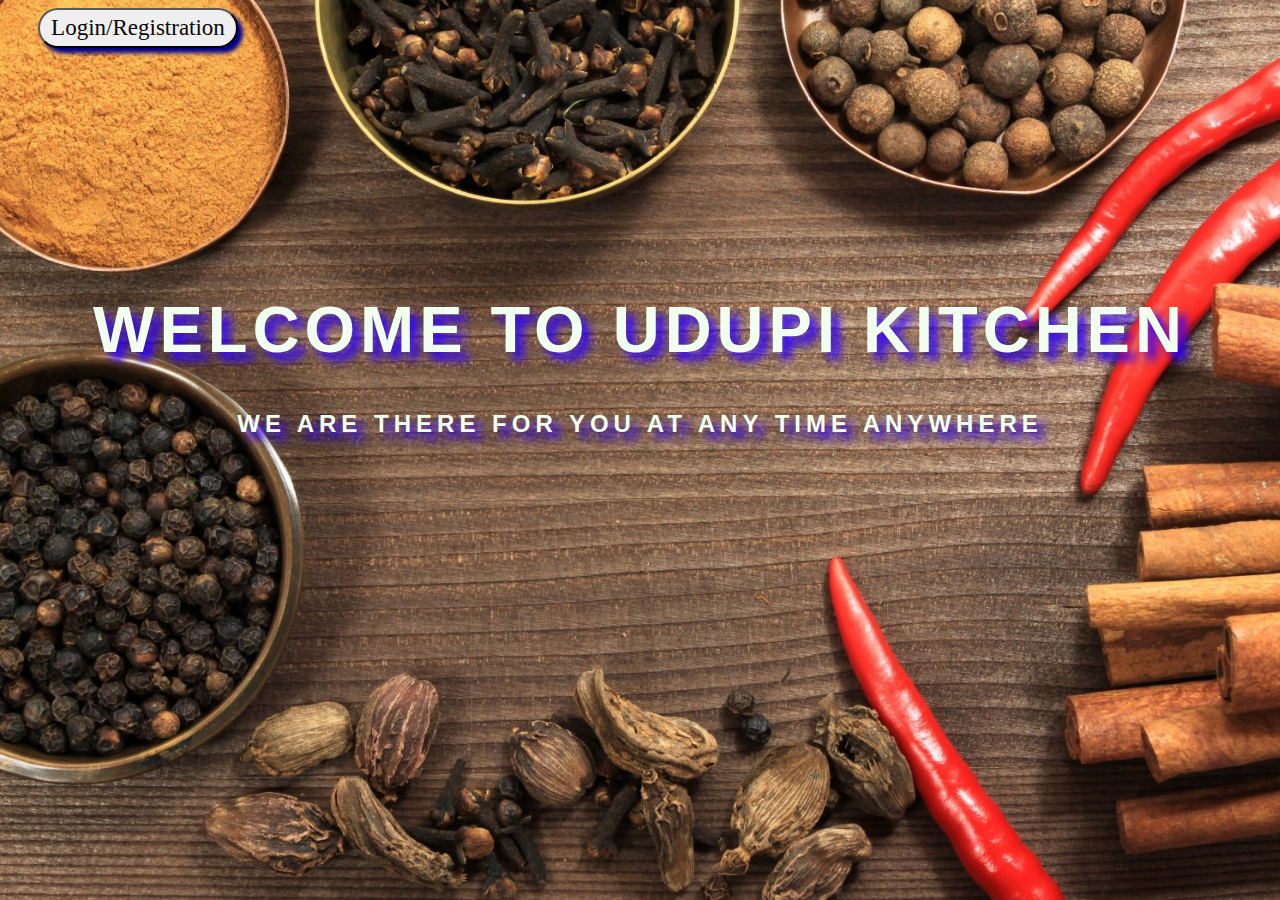
<file: Udupi_Kitchen/index.html>
<!DOCTYPE html>
<html lang="en">
<head>
    <meta charset="UTF-8">
    <meta http-equiv="X-UA-Compatible" content="IE=edge">
    <meta name="viewport" content="width=device-width, initial-scale=1.0">
    <title>Welcome to Udupi Kitchen</title>
    <!--External css link-->
    <link rel="stylesheet" href="css/styles.css">

    <!--Internal css-->
    <style>
        #back{
            position: relative;
            background-attachment: fixed;
            background-size: cover;
            background-image: url("assets/images/index.jpg");
        }
        
      
    </style>

</head>
<body id="back">
   
    <input id="btn" type="submit" value="Login/Registration" onclick="window.location='reg.html'">
    <div id="container">
        <h1>WELCOME TO UDUPI KITCHEN</h1>
        <h2>WE ARE THERE FOR YOU AT ANY TIME ANYWHERE</h2>
    </div>
</body>
</html>
</file>
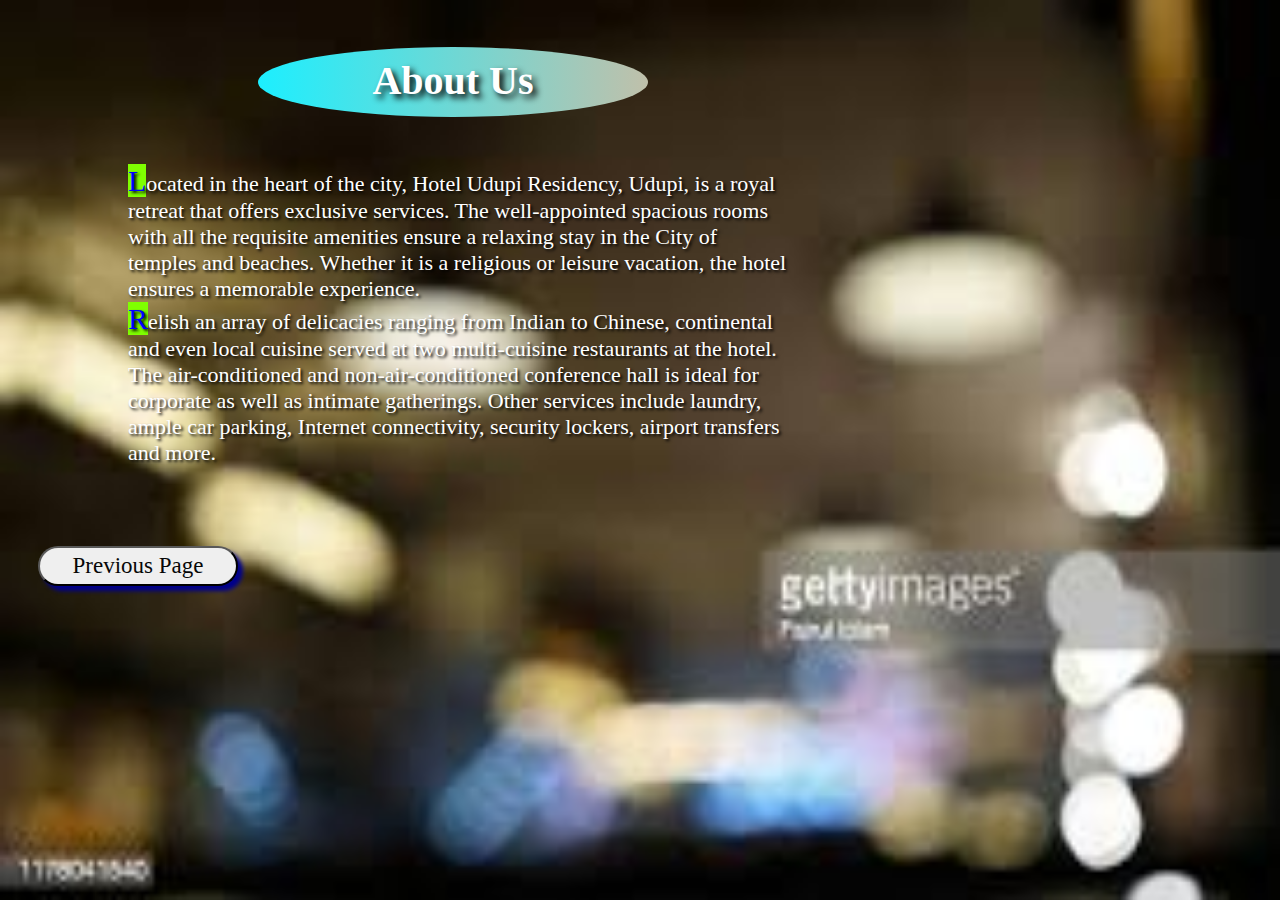
<file: Udupi_Kitchen/about_us.html>
<!DOCTYPE html>
<html lang="en">
<head>
    <meta charset="UTF-8">
    <meta http-equiv="X-UA-Compatible" content="IE=edge">
    <meta name="viewport" content="width=device-width, initial-scale=1.0">
    <title>About Us Page</title>
    <link rel="stylesheet" href="css/styles.css">
    
    <style>
        body{
            background-image: url("assets/images/background1.jpg");
            background-repeat: no-repeat;
            background-attachment: fixed;
            background-size: 100% 100%;
            object-fit:contain;
        }
        h1{
            position: relative;
            background: #c0c0aa;  /* fallback for old browsers */
            background: -webkit-linear-gradient(to right, #1cefff, #c0c0aa);  /* Chrome 10-25, Safari 5.1-6 */
            background: linear-gradient(to right, #1cefff, #c0c0aa); /* W3C, IE 10+/ Edge, Firefox 16+, Chrome 26+, Opera 12+, Safari 7+ */
            color: rgb(255, 255, 255);
            border-radius: 50%;
            height: 50px;
            width: 370px;
            top: 20px;
            left: 250px;
            padding: 10px;
            text-align: center;
            text-shadow: 4px 4px 6px black;
            font-size: 40px;

        }
        .para{
            position:relative;
            box-sizing: content-box;
            font-size: large;
            font-family:'Times New Roman', Times, serif;
            padding: 20px;
            box-sizing: border-box;
            height: 400px;
            width: 700px;
            top: 20px;
            left: 100px;
            font-size: 22px;
            color:rgb(255, 255, 255);
            text-overflow: inherit;
            text-shadow: 2px 2px 3px black;     
        }
        .para ::selection{
        background-color: blue;
        color: white;
        }
        .para ::first-letter{
            font-size: 30px;
            background-color: chartreuse;
            color: blue;
        }  
    </style>
</head>
<body>
    <h1>About Us</h1>
        <ul class="para" type="none">
            <li>Located in the heart of the city, Hotel Udupi Residency, Udupi, is a royal retreat that offers exclusive services. The well-appointed spacious rooms with all the requisite amenities ensure a relaxing stay in the City of temples and beaches. Whether it is a religious or leisure vacation, the hotel ensures a memorable experience.</li>
            <li>Relish an array of delicacies ranging from Indian to Chinese, continental and even local cuisine served at two multi-cuisine restaurants at the hotel. The air-conditioned and non-air-conditioned conference hall is ideal for corporate as well as intimate gatherings. Other services include laundry, ample car parking, Internet connectivity, security lockers, airport transfers and more.</li>
        </ul> 
        <input id="btn" type="submit" value="Previous Page" onclick="window.location='homepage.html'">
</body>
</html>
</file>
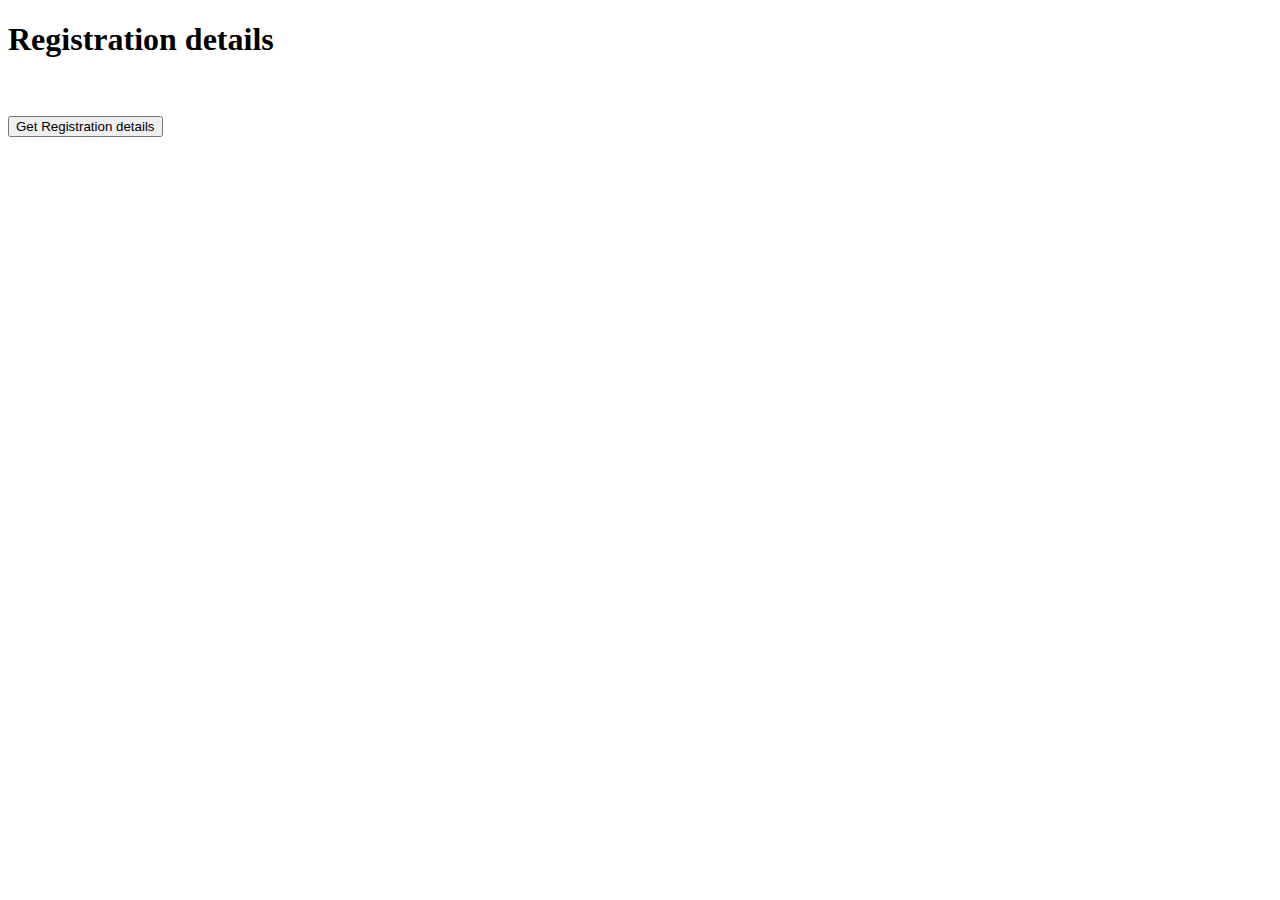
<file: Udupi_Kitchen/admin.html>
<!DOCTYPE html>
<html lang="en">
<head>
    <meta charset="UTF-8">
    <meta http-equiv="X-UA-Compatible" content="IE=edge">
    <meta name="viewport" content="width=device-width, initial-scale=1.0">
    <title>Admin Page</title>
    <Script src="javascript/scripts.js"></Script>
    <link rel="stylesheet" href="css/styles.css">
</head>
<body>
    <h1>Registration details</h1><br><br>
    <button onclick="regdetails()">Get Registration details</button>
</body>
</html>
</file>
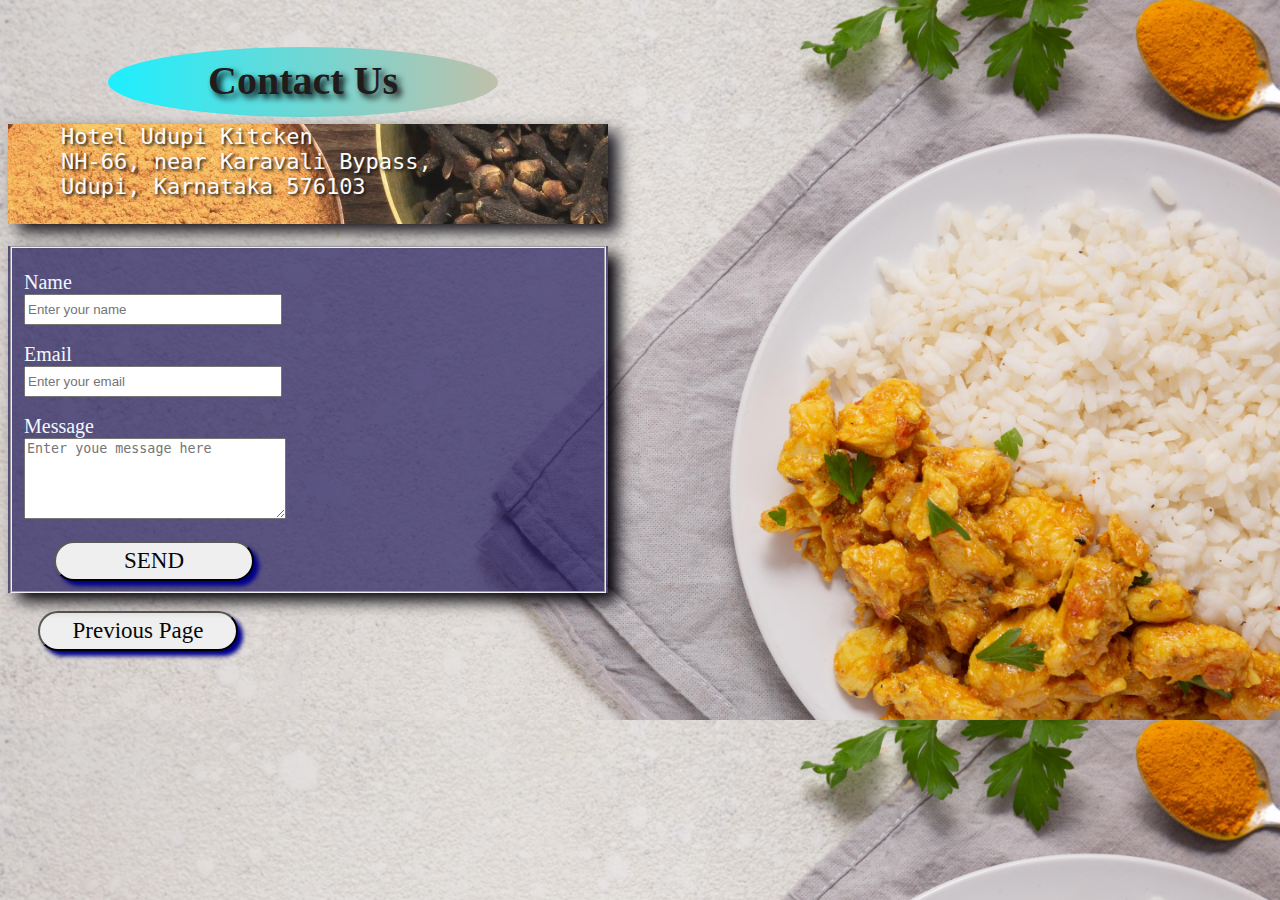
<file: Udupi_Kitchen/contact_us.html>
<!DOCTYPE html>
<html lang="en">
<head>
    <meta charset="UTF-8">
    <meta http-equiv="X-UA-Compatible" content="IE=edge">
    <meta name="viewport" content="width=device-width, initial-scale=1.0">
    <title>Contact us page</title>
    <link rel="stylesheet" href="css/styles.css">
    <script src="javascript/scripts.js"></script>
    <style>
        pre{
            background-image: url(assets/images/index.jpg);
            opacity: 90%;
            font-size:25px; color: rgb(0, 0, 0);
            width: 600px;
            height: 100px;
            box-sizing: border-box; 
            box-shadow: 10px 8px 15px rgb(3, 0, 8);
            font-size: 22px;
            color:rgb(255, 255, 255);
            text-overflow: inherit;
            text-shadow: 2px 2px 3px black;
            
        }
        form{
            position: relative;
            width: 600px;
            box-shadow: 10px 8px 15px rgb(3, 0, 8);
            background-color: rgba(14, 6, 78, 0.637);
        }
      
        input{
            width: 250px;
            height: 25px;
        }
        label{
            font-size: 20px;
            color: aliceblue;
        }
        a{
            background-color: rgb(12, 5, 80);
            width: 300px;
            height: 27px;
            border-style:hidden;
            border-color: black;
            border-radius: 50px;
            text-decoration: none;
            font-size: 23px;
            padding: 10px;
            color: white;
        }
        a:hover{
            background-color: blue;
        }
        iframe {
            position: absolute;
            left: 320px;
            top: 40px;
        }
        h1{
        position: relative;
        background: #aabfc0;  /* fallback for old browsers */
        background: -webkit-linear-gradient(to right, #1cefff, #c0c0aa);  /* Chrome 10-25, Safari 5.1-6 */
        background: linear-gradient(to right, #1cefff, #c0c0aa); /* W3C, IE 10+/ Edge, Firefox 16+, Chrome 26+, Opera 12+, Safari 7+ */
        color: rgb(32, 28, 28);
        border-radius: 50%;
        height: 50px;
        width: 370px;
        top: 20px;
        left: 100px;
        padding: 10px;
        text-align: center;
        text-shadow: 4px 4px 6px black;
        font-size: 40px;

    }
        

    </style>

</head>
<body style="background-image: url(assets/images/back1.jpg);background-size: cover;">
    <h1>Contact Us</h1>
    <pre>
    Hotel Udupi Kitcken
    NH-66, near Karavali Bypass,
    Udupi, Karnataka 576103
    </pre>
        <form action="">
            <fieldset><br>
            <label for="">Name</label><br>
            <input type="Name" id=cname name="name" placeholder="Enter your name" id="name" required><br><br>
            <label for="">Email</label><br>
            <input type="Email" id=cemail name="Email" placeholder="Enter your email" id="email" required><br><br>
            <label for="">Message</label><br>
            <textarea name="meaasge" id="msg" cols="30" rows="5" placeholder="Enter youe message here" id="message" required></textarea><br><br>
            <input id="btn" type="submit" id="send" value="SEND" onclick="message()"><br>
            <iframe src="https://www.google.com/maps/embed?pb=!1m18!1m12!1m3!1d3882.1151185533945!2d74.74440951344029!3d13.343114490612907!2m3!1f0!2f0!3f0!3m2!1i1024!2i768!4f13.1!3m3!1m2!1s0x3bbcbb653c769abf%3A0x7d41b63440b70df0!2sKediyoor%20Hotels%20pvt%20ltd!5e0!3m2!1sen!2sin!4v1648516913044!5m2!1sen!2sin" width="250" height="250" style="border:0;" allowfullscreen="" loading="lazy" referrerpolicy="no-referrer-when-downgrade"></iframe>    
        </fieldset>
    </form> <br>
    <input id="btn" type="button" value="Previous Page" onclick="window.location='homepage.html'">
</body>
</html>
</file>
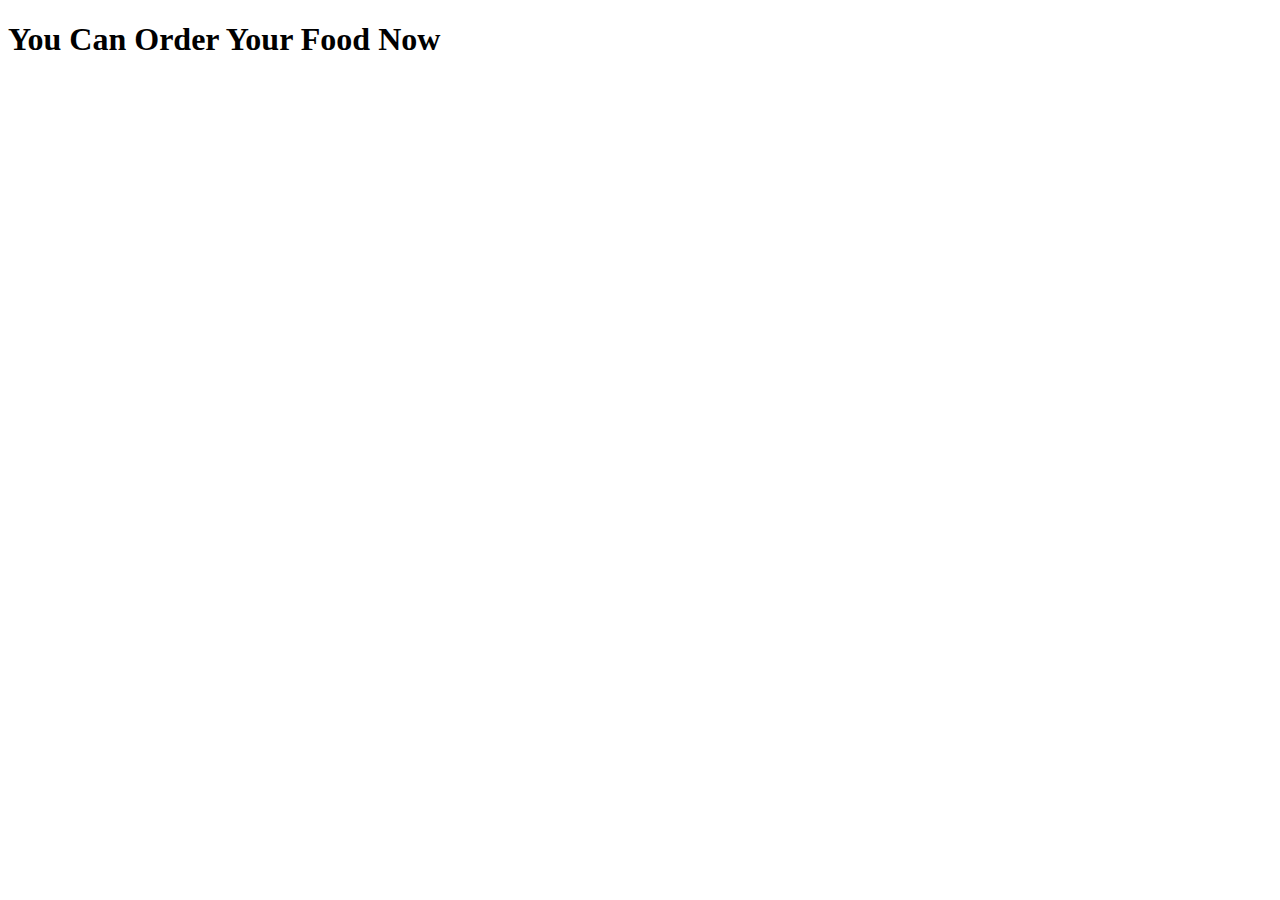
<file: Udupi_Kitchen/order.html>
<!DOCTYPE html>
<html lang="en">
<head>
    <meta charset="UTF-8">
    <meta http-equiv="X-UA-Compatible" content="IE=edge">
    <meta name="viewport" content="width=device-width, initial-scale=1.0">
    <title>Document</title>
</head>
<body>
    <h1>You Can Order Your Food Now</h1>
</body>
</html>
</file>
<file: Udupi_Kitchen/css/styles.css>
/*Welcome Page*/
#container{
    position: relative;
    top: 200px;  
} 
#container h1{
    font-size: 65px;
    color: honeydew;
    font-family: -apple-system, BlinkMacSystemFont, 'Segoe UI', Roboto, Oxygen, Ubuntu, Cantarell, 'Open Sans', 'Helvetica Neue', sans-serif;
    letter-spacing: 5px;
    text-align: center;
    text-shadow: 8px 8px 10px rgb(47, 0, 255); 
    opacity: 100%;
}

/*Login Regidtration*/
#btn{
    width: 200px;
    height: 40px;
    border-radius: 20px;
    border-color: rgb(5, 5, 5);
    color:rgb(7, 7, 7);
    margin-left: 30px;
    font-size: 23px;
    font-family:'Times New Roman', Times, serif;
    box-shadow: 5px 5px 4px darkblue;
}
#btn:hover{
    color:rgb(255, 255, 255);
    background-color:rgb(61, 1, 1);
}

/*Home Page*/
#container h2{
    color: honeydew;
    font-family: -apple-system, BlinkMacSystemFont, 'Segoe UI', Roboto, Oxygen, Ubuntu, Cantarell, 'Open Sans', 'Helvetica Neue', sans-serif;
    letter-spacing: 5px;
    text-align: center;
    text-shadow: 8px 8px 10px rgb(47, 0, 255); 
}
#container a{
    position: relative;
    top: 150px;
    left:1200px;
        background-color:maroon;
        width: 300px;
        height: 30px;
        border-style:hidden;
        border-color: black;
        border-radius: 50px;
        text-decoration: none;
        font-size: 23px;
        padding: 10px;
        color: white;
}
.container1 {
    position: relative;
    border: 2px solid rgb(61, 1, 1);
    background-color: rgb(61, 1, 1);
    color: white;
    height: 30px;
    padding: 5px;
}
.container1 select{
    position: relative;
    text-decoration: none;
    font-size: 20px;
    background-color: rgb(61, 1, 1);
    color:white;
    font-family: 'Times New Roman', Times, serif;

}

.container1 a{
    position: relative;
    text-decoration: none;
    font-size: 20px;
    color: white;
    margin: 30px;

}
a:hover{
    background-color: rgb(63, 60, 56);
    padding: 12px;
}
.container1 button{
    position: relative;
    border: none;
    text-decoration: none;
    font-size: 20px;
    background-color: rgb(61, 1, 1);
    color:white;
    font-family: 'Times New Roman', Times, serif;
   

}
    img{
        height: 170px;
        width: 150px;
        float: left;
     
        object-fit: cover;
        
    }
    .udupi{
       
        padding: 10px;
        height: 150px;
        font-size: 65px;
        color: aliceblue;
        text-align: center;
        background: #200122;  /* fallback for old browsers */
        background: -webkit-linear-gradient(to right, #6f0000, #200122);  /* Chrome 10-25, Safari 5.1-6 */
        background: linear-gradient(to right, #6f0000, #200122); /* W3C, IE 10+/ Edge, Firefox 16+, Chrome 26+, Opera 12+, Safari 7+ */
    }
    .udupi i{
        padding: 10px;
        color: aliceblue;
        text-align: center;
        font-size: 32px;
    }

    .items{
        position: relative;
        height: 170px;
        color: white;
        background-size: contain;
        margin: 5px 200px 5px;
        background: #870000;  /* fallback for old browsers */
        background: -webkit-linear-gradient(to right, #190A05, #870000);  /* Chrome 10-25, Safari 5.1-6 */
        background: linear-gradient(to right, #190A05, #870000); /* W3C, IE 10+/ Edge, Firefox 16+, Chrome 26+, Opera 12+, Safari 7+ */
    }
    .items h2{
        margin-left: 50px;
        float:left;
    }
    .items p{
        margin-left: 100px;
    }
    .cartbtn{
        position: relative;
        height: 30px;
        width: 100px;
        margin-left: 50px;
    }



/*Footer*/
#footer{
    box-sizing: border-box;
    text-align: center;
    font-size: medium;
    color: aliceblue;
    background-color: #6f0000;
    padding: 5px;
}
</file>
